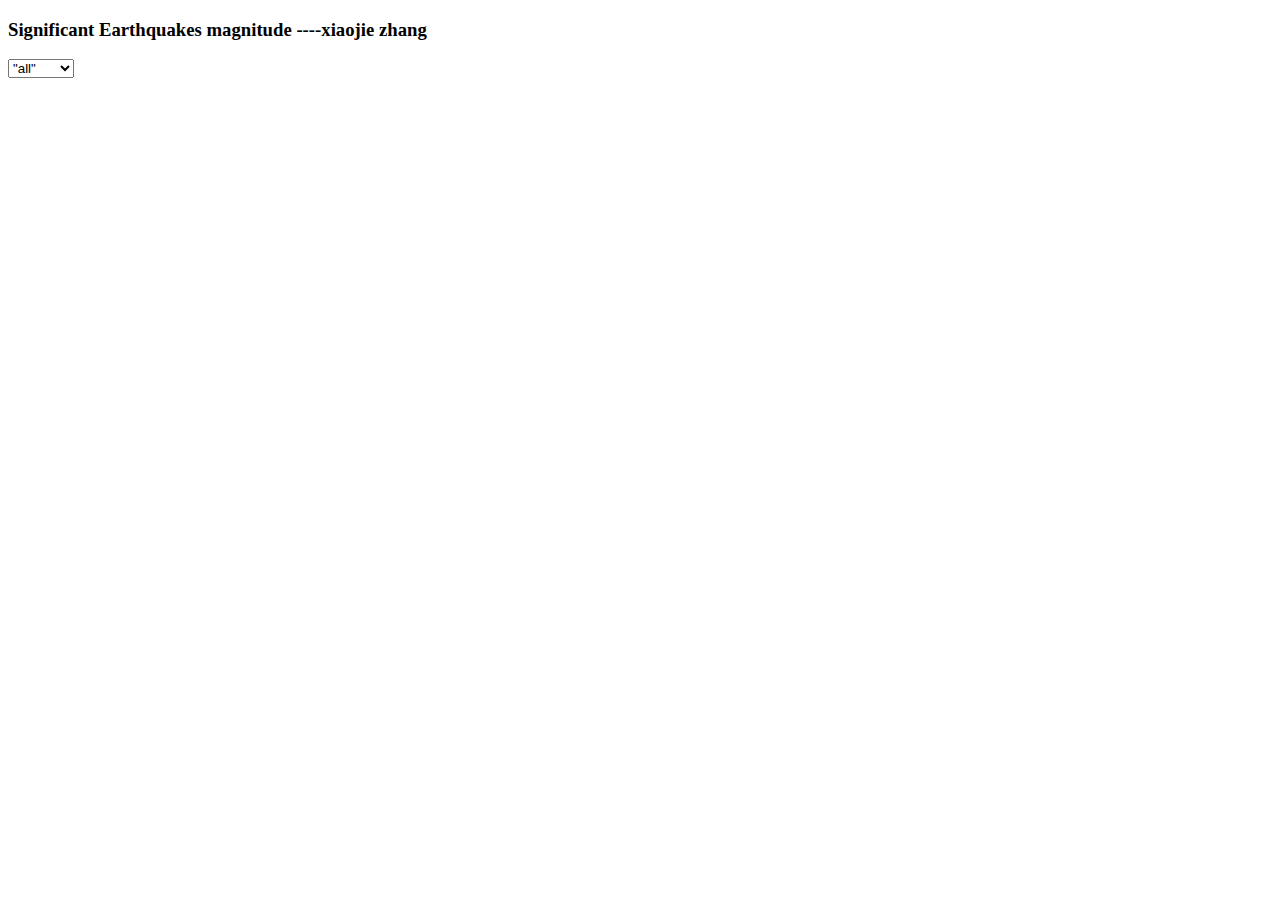
<file: index.html>
<!DOCTYPE html>
<html>

<head>
  <title>Significant Earthquakes magnitude</title>
  <link rel="stylesheet" href="css/leaflet.css" />
  <script src="https://d3js.org/d3.v4.min.js"></script>
  <script src="js/leaflet.js"></script>
  <style type="text/css">
    #map {
      width: 70%;
    }

    #scatter {
      float: absolute;
    }

    #tooltip {
      position: absolute;
      width: 200px;
      height: auto;
      padding: 10px;
      background-color: rgba(128, 128, 128, 0.4);
      -webkit-border-radius: 10px;
      -moz-border-radius: 10px;
      border-radius: 10px;
      -webkit-box-shadow: 4px 4px 10px rgba(0, 0, 0, 0.4);
      -moz-box-shadow: 4px 4px 10px rgba(0, 0, 0, 0.4);
      box-shadow: 4px 4px 10px rgba(0, 0, 0, 0.4);
      pointer-events: none;
      opacity: 0.8;
    }


    #tooltip.hidden {
      display: none;
    }

    #tooltip p {
      margin: 0;
      font-family: sans-serif;
      font-size: 12px;
      line-height: 14px;
    }

    #tooltip1 {
      position: absolute;
      width: 200px;
      height: auto;
      padding: 10px;
      background-color: rgba(128, 128, 128, 0.4);
      -webkit-border-radius: 10px;
      -moz-border-radius: 10px;
      border-radius: 10px;
      -webkit-box-shadow: 4px 4px 10px rgba(0, 0, 0, 0.4);
      -moz-box-shadow: 4px 4px 10px rgba(0, 0, 0, 0.4);
      box-shadow: 4px 4px 10px rgba(0, 0, 0, 0.4);
      pointer-events: none;
      opacity: 0.8;
    }


    #tooltip1.hidden {
      display: none;
    }

    #tooltip1 p {
      margin: 0;
      font-family: sans-serif;
      font-size: 12px;
      line-height: 14px;
    }

    .legend {
      line-height: 18px;
      color: #555;
    }

    .legend i {
      width: 10px;
      height: 10px;
      float: left;
      margin-right: 8px;
      opacity: 0.7;
    }

    .info {
      padding: 6px 8px;
      font: 14px/16px Arial, Helvetica, sans-serif;
      background: white;
      background: rgba(255, 255, 255, 0.8);
      box-shadow: 0 0 15px rgba(0, 0, 0, 0.2);
      border-radius: 5px;
    }

    .info h4 {
      margin: 0 0 5px;
      color: #777;
    }


    .class {
      position: absolute;
    }

    #hist {
      float: absolute;


    }
  </style>
</head>

<body>
  <div>
    <h3>Significant Earthquakes magnitude ----xiaojie zhang</h3>
    <select id="options" name="earthquake">
		<option value="6.5">"all"</option>
		<option value="8">">=8"</option>
		<option value="7.5">">=7.5"</option>
	  <option value="7">">=7"</option>
		<option value="6.5">">=6.5"</option>

	</select>
  </div>
  <div id="map" style="width: 900px; height: 400px;"></div>

  </div>
  <div id="tooltip" class="hidden">
    <p><strong>Earthquake Info</strong></p>
    <p><span id="date"></span></p>
    <p><span id="magnitude"></span></p>
    <p><span id="country"></span></p>
    <p><span id="depth"></span></p>
  </div>
  <div id="tooltip1" class="hidden">
    <p><strong>Earthquake Info</strong></p>
    <p><span id="year"></span></p>
    <p><span id="count"></span></p>
  </div>
  <div id="scatter">

  </div>

  <!-- <div id="hist" >
	<h3> count of the earthquake </h3>
</div> -->
  <script type="text/javascript" src="js/earthquake.js"></script>
</body>

</html>
</file>
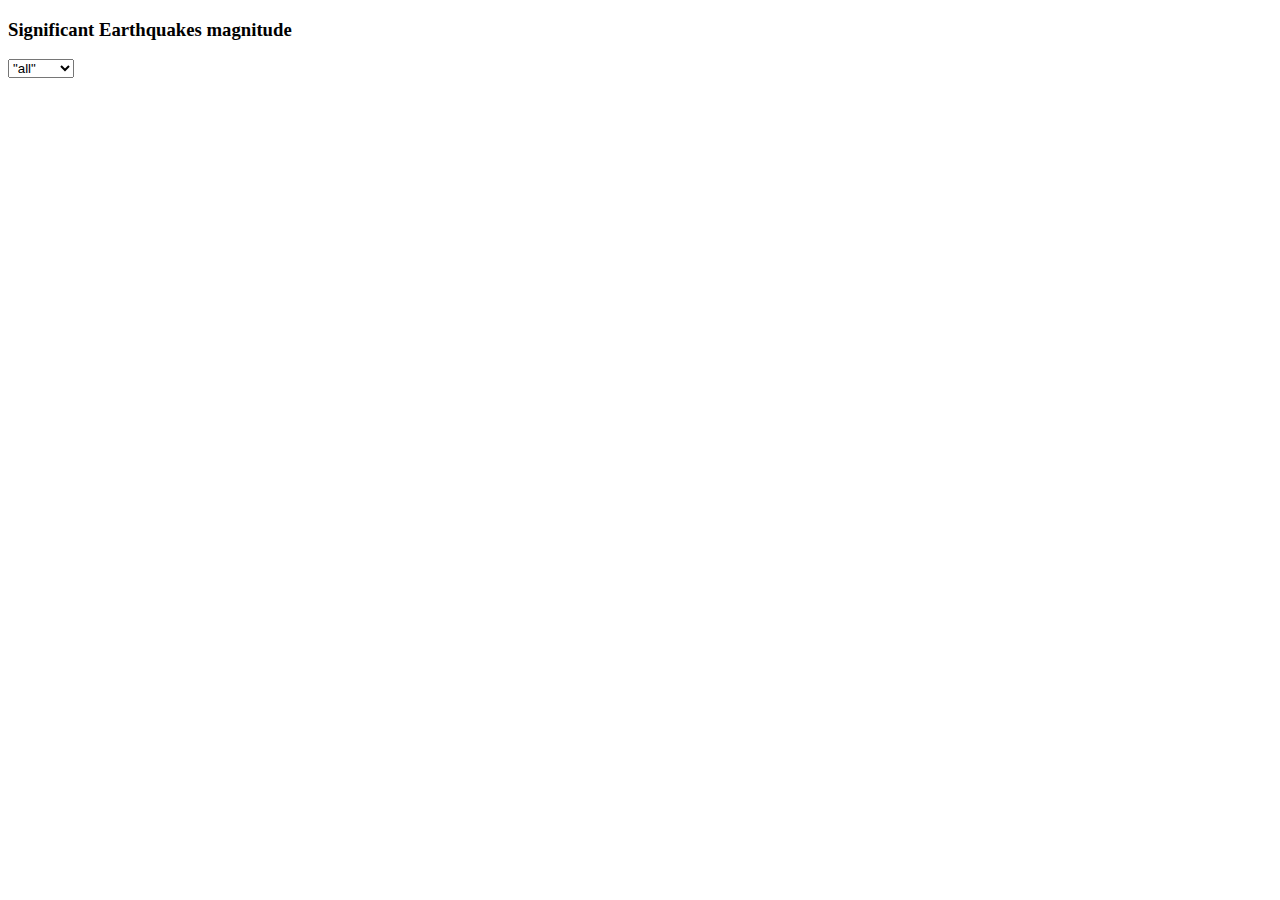
<file: index_topo.html>
<!DOCTYPE html>
<html>
<head>
	<title>Testing d3.js in Leaflet.js</title>

	<link rel="stylesheet" href="leaflet.css"></link>
	<script src="https://d3js.org/d3.v4.min.js"></script>
	<script src="leaflet.js"></script>
	<style type="text/css">

	#map{
  		width: 70%;
	}
	#scatter{
		float:absolute;
	}

	#tooltip {
				position: absolute;
				width: 200px;
				height: auto;
				padding: 10px;
				background-color: rgba(128, 128, 128, 0.4);
				-webkit-border-radius: 10px;
				-moz-border-radius: 10px;
				border-radius: 10px;
				-webkit-box-shadow: 4px 4px 10px rgba(0, 0, 0, 0.4);
				-moz-box-shadow: 4px 4px 10px rgba(0, 0, 0, 0.4);
				box-shadow: 4px 4px 10px rgba(0, 0, 0, 0.4);
				pointer-events: none;
				opacity: 0.8;
}


#tooltip.hidden {
        display: none;
}

#tooltip p {
        margin: 0;
        font-family: sans-serif;
        font-size: 12px;
        line-height: 14px;
}

#tooltip1 {
			position: absolute;
			width: 200px;
			height: auto;
			padding: 10px;
			background-color: rgba(128, 128, 128, 0.4);
			-webkit-border-radius: 10px;
			-moz-border-radius: 10px;
			border-radius: 10px;
			-webkit-box-shadow: 4px 4px 10px rgba(0, 0, 0, 0.4);
			-moz-box-shadow: 4px 4px 10px rgba(0, 0, 0, 0.4);
			box-shadow: 4px 4px 10px rgba(0, 0, 0, 0.4);
			pointer-events: none;
			opacity: 0.8;
}


#tooltip1.hidden {
			display: none;
}

#tooltip1 p {
			margin: 0;
			font-family: sans-serif;
			font-size: 12px;
			line-height: 14px;
}




.class{
	position: absolute;
}
#hist{
	float:absolute;


}

	</style>
</head>
<body>
<div>
	<h3>Significant Earthquakes magnitude </h3>
	<select id="options" name="earthquake">
		<option value="6.5">"all"</option>
		<option value="8">">=8"</option>
		<option value="7.5">">=7.5"</option>
	  <option value="7">">=7"</option>
		<option value="6.5">">=6.5"</option>

	</select>
</div>
<div id="map" style="width: 900px; height: 400px;"></div>

</div>
<div id="tooltip" class="hidden">
		<p><strong>Earthquake Info</strong></p>
		<p><span id="date"></span></p>
		<p><span id="magnitude"></span></p>
		<p><span id="country"></span></p>
		<p><span id="depth"></span></p>
</div>
<div id="tooltip1" class="hidden">
		<p><strong>Earthquake Info</strong></p>
		<p><span id="year"></span></p>
		<p><span id="count"></span></p>
</div>
<div id="scatter">

</div>

<!-- <div id="hist" >
	<h3> count of the earthquake </h3>
</div> -->
<script type="text/javascript" src="earthquake.js"></script>
</body>
</html>
</file>
<file: css/leaflet.css>
/**
 * @Author: xiaojiezhang
 * @Date:   2018-05-06T09:50:56-04:00
 * @Last modified by:   xiaojiezhang
 * @Last modified time: 2018-05-06T17:00:38-04:00
 */



/* required styles */

.leaflet-map-pane,
.leaflet-tile,
.leaflet-marker-icon,
.leaflet-marker-shadow,
.leaflet-tile-pane,
.leaflet-overlay-pane,
.leaflet-shadow-pane,
.leaflet-marker-pane,
.leaflet-popup-pane,
.leaflet-overlay-pane svg,
.leaflet-zoom-box,
.leaflet-image-layer,
.leaflet-layer { /* TODO optimize classes */
	position: absolute;
	}
.leaflet-container {
	overflow: hidden;
	outline: 0;
	}
.leaflet-tile,
.leaflet-marker-icon,
.leaflet-marker-shadow {
	-moz-user-select: none;
	-webkit-user-select: none;
	user-select: none;
	}
.leaflet-marker-icon,
.leaflet-marker-shadow {
	display: block;
	}
.leaflet-clickable {
	cursor: pointer;
	}
.leaflet-dragging, .leaflet-dragging .leaflet-clickable {
	cursor: move;
	}
.leaflet-container img {
    /* map is broken in FF if you have max-width: 100% on tiles */
	max-width: none !important;
	}
.leaflet-container img.leaflet-image-layer {
    /* stupid Android 2 doesn't understand "max-width: none" properly */
    max-width: 15000px !important;
    }

.leaflet-tile-pane { z-index: 2; }
.leaflet-objects-pane { z-index: 3; }
.leaflet-overlay-pane { z-index: 4; }
.leaflet-shadow-pane { z-index: 5; }
.leaflet-marker-pane { z-index: 6; }
.leaflet-popup-pane { z-index: 7; }

.leaflet-tile {
    filter: inherit;
    visibility: hidden;
	}
.leaflet-tile-loaded {
	visibility: inherit;
	}

.leaflet-zoom-box {
    width: 0;
    height: 0;
    }

/* Leaflet controls */

.leaflet-control {
	position: relative;
	z-index: 7;
	pointer-events: auto;
	}
.leaflet-top,
.leaflet-bottom {
	position: absolute;
	z-index: 1000;
	pointer-events: none;
	}
.leaflet-top {
	top: 0;
	}
.leaflet-right {
	right: 0;
	}
.leaflet-bottom {
	bottom: 0;
	}
.leaflet-left {
	left: 0;
	}
.leaflet-control {
	float: left;
	clear: both;
	}
.leaflet-right .leaflet-control {
	float: right;
	}
.leaflet-top .leaflet-control {
	margin-top: 10px;
	}
.leaflet-bottom .leaflet-control {
	margin-bottom: 10px;
	}
.leaflet-left .leaflet-control {
	margin-left: 10px;
	}
.leaflet-right .leaflet-control {
	margin-right: 10px;
	}

.leaflet-control-zoom {
	-moz-border-radius: 7px;
	-webkit-border-radius: 7px;
	border-radius: 7px;
	}
.leaflet-control-zoom {
	padding: 5px;
	background: rgba(0, 0, 0, 0.25);
	}
.leaflet-control-zoom a {
	background-color: rgba(255, 255, 255, 0.75);
	}
.leaflet-control-zoom a, .leaflet-control-layers a {
	background-position: 50% 50%;
	background-repeat: no-repeat;
	display: block;
	}
.leaflet-control-zoom a {
	-moz-border-radius: 4px;
	-webkit-border-radius: 4px;
	border-radius: 4px;
	width: 19px;
	height: 19px;
	}
.leaflet-control-zoom a:hover {
	background-color: #fff;
	}
.leaflet-touch .leaflet-control-zoom a {
	width: 27px;
	height: 27px;
	}
.leaflet-control-zoom-in {
	background-image: url(images/zoom-in.png);
	margin-bottom: 5px;
	}
.leaflet-control-zoom-out {
	background-image: url(images/zoom-out.png);
	}

.leaflet-control-layers {
	box-shadow: 0 1px 7px #999;
	background: #f8f8f9;
	-moz-border-radius: 8px;
	-webkit-border-radius: 8px;
	border-radius: 8px;
	}
.leaflet-control-layers a {
	background-image: url(images/layers.png);
	width: 36px;
	height: 36px;
	}
.leaflet-touch .leaflet-control-layers a {
	width: 44px;
	height: 44px;
	}
.leaflet-control-layers .leaflet-control-layers-list,
.leaflet-control-layers-expanded .leaflet-control-layers-toggle {
	display: none;
	}
.leaflet-control-layers-expanded .leaflet-control-layers-list {
	display: block;
	position: relative;
	}
.leaflet-control-layers-expanded {
	padding: 6px 10px 6px 6px;
	font: 12px/1.5 "Helvetica Neue", Arial, Helvetica, sans-serif;
	color: #333;
	background: #fff;
	}
.leaflet-control-layers input {
	margin-top: 2px;
	position: relative;
	top: 1px;
	}
.leaflet-control-layers label {
	display: block;
	}
.leaflet-control-layers-separator {
	height: 0;
	border-top: 1px solid #ddd;
	margin: 5px -10px 5px -6px;
	}

.leaflet-container .leaflet-control-attribution {
background-color: rgba(255, 255, 255, 0.7);

	box-shadow: 0 0 5px #bbb;
	margin: 0;
    }

.leaflet-control-attribution,
.leaflet-control-scale-line {
	padding: 0 5px;
	color: #333;
	}

.leaflet-container .leaflet-control-attribution,
.leaflet-container .leaflet-control-scale {
	font: 11px/1.5 "Helvetica Neue", Arial, Helvetica, sans-serif;
	}

.leaflet-left .leaflet-control-scale {
	margin-left: 5px;
	}
.leaflet-bottom .leaflet-control-scale {
	margin-bottom: 5px;
	}

.leaflet-control-scale-line {
	border: 2px solid #777;
	border-top: none;
	color: black;
	line-height: 1;
	font-size: 10px;
	padding-bottom: 2px;
	text-shadow: 1px 1px 1px #fff;
	background-color: rgba(255, 255, 255, 0.5);
	}
.leaflet-control-scale-line:not(:first-child) {
	border-top: 2px solid #777;
	padding-top: 1px;
	border-bottom: none;
	margin-top: -2px;
	}
.leaflet-control-scale-line:not(:first-child):not(:last-child) {
	border-bottom: 2px solid #777;
	}

.leaflet-touch .leaflet-control-attribution, .leaflet-touch .leaflet-control-layers {
	box-shadow: none;
	}
.leaflet-touch .leaflet-control-layers {
	border: 5px solid #bbb;
	}


/* Zoom and fade animations */

.leaflet-fade-anim .leaflet-tile, .leaflet-fade-anim .leaflet-popup {
	opacity: 0;

	-webkit-transition: opacity 0.2s linear;
	-moz-transition: opacity 0.2s linear;
	-o-transition: opacity 0.2s linear;
	transition: opacity 0.2s linear;
	}
.leaflet-fade-anim .leaflet-tile-loaded, .leaflet-fade-anim .leaflet-map-pane .leaflet-popup {
	opacity: 1;
	}

.leaflet-zoom-anim .leaflet-zoom-animated {
	-webkit-transition: -webkit-transform 0.25s cubic-bezier(0.25,0.1,0.25,0.75);
	-moz-transition: -moz-transform 0.25s cubic-bezier(0.25,0.1,0.25,0.75);
	-o-transition: -o-transform 0.25s cubic-bezier(0.25,0.1,0.25,0.75);
	transition: transform 0.25s cubic-bezier(0.25,0.1,0.25,0.75);
	}

.leaflet-zoom-anim .leaflet-tile,
.leaflet-pan-anim .leaflet-tile,
.leaflet-touching .leaflet-zoom-animated {
    -webkit-transition: none;
    -moz-transition: none;
    -o-transition: none;
    transition: none;
    }

.leaflet-zoom-anim .leaflet-zoom-hide {
	visibility: hidden;
	}


/* Popup layout */

.leaflet-popup {
	position: absolute;
	text-align: center;
	}
.leaflet-popup-content-wrapper {
	padding: 1px;
	text-align: left;
	}
.leaflet-popup-content {
	margin: 14px 20px;
	}
.leaflet-popup-tip-container {
	margin: 0 auto;
	width: 40px;
	height: 20px;
	position: relative;
	overflow: hidden;
	}
.leaflet-popup-tip {
	width: 15px;
	height: 15px;
	padding: 1px;

	margin: -8px auto 0;

	-moz-transform: rotate(45deg);
	-webkit-transform: rotate(45deg);
	-ms-transform: rotate(45deg);
	-o-transform: rotate(45deg);
	transform: rotate(45deg);
	}
.leaflet-container a.leaflet-popup-close-button {
	position: absolute;
	top: 0;
	right: 0;
	padding: 4px 5px 0 0;
	text-align: center;
	width: 18px;
	height: 14px;
	font: 16px/14px Tahoma, Verdana, sans-serif;
	color: #c3c3c3;
	text-decoration: none;
	font-weight: bold;
	}
.leaflet-container a.leaflet-popup-close-button:hover {
	color: #999;
	}
.leaflet-popup-content p {
	margin: 18px 0;
	}
.leaflet-popup-scrolled {
	overflow: auto;
	border-bottom: 1px solid #ddd;
	border-top: 1px solid #ddd;
	}


/* Visual appearance */

.leaflet-container {
/* 	background: #ddd; */
background:"black"
	}
.leaflet-container a {
	color: #0078A8;
	}
.leaflet-container a.leaflet-active {
    outline: 2px solid orange;
    }
.leaflet-zoom-box {
	border: 2px dotted #05f;
	background: white;
	opacity: 0.5;
	}
.leaflet-div-icon {
    background: #fff;
    border: 1px solid #666;
    }
.leaflet-editing-icon {
    border-radius: 2px;
    }
.leaflet-popup-content-wrapper, .leaflet-popup-tip {
	background: white;

	box-shadow: 0 3px 10px #888;
	-moz-box-shadow: 0 3px 10px #888;
	-webkit-box-shadow: 0 3px 14px #999;
	}
.leaflet-popup-content-wrapper {
	-moz-border-radius: 20px;
	-webkit-border-radius: 20px;
	border-radius: 20px;
	}
.leaflet-popup-content {
	font: 12px/1.4 "Helvetica Neue", Arial, Helvetica, sans-serif;
	}
</file>
<file: leaflet.css>
/**
 * @Author: xiaojiezhang
 * @Date:   2018-05-06T09:50:56-04:00
 * @Last modified by:   xiaojiezhang
 * @Last modified time: 2018-05-06T17:00:38-04:00
 */



/* required styles */

.leaflet-map-pane,
.leaflet-tile,
.leaflet-marker-icon,
.leaflet-marker-shadow,
.leaflet-tile-pane,
.leaflet-overlay-pane,
.leaflet-shadow-pane,
.leaflet-marker-pane,
.leaflet-popup-pane,
.leaflet-overlay-pane svg,
.leaflet-zoom-box,
.leaflet-image-layer,
.leaflet-layer { /* TODO optimize classes */
	position: absolute;
	}
.leaflet-container {
	overflow: hidden;
	outline: 0;
	}
.leaflet-tile,
.leaflet-marker-icon,
.leaflet-marker-shadow {
	-moz-user-select: none;
	-webkit-user-select: none;
	user-select: none;
	}
.leaflet-marker-icon,
.leaflet-marker-shadow {
	display: block;
	}
.leaflet-clickable {
	cursor: pointer;
	}
.leaflet-dragging, .leaflet-dragging .leaflet-clickable {
	cursor: move;
	}
.leaflet-container img {
    /* map is broken in FF if you have max-width: 100% on tiles */
	max-width: none !important;
	}
.leaflet-container img.leaflet-image-layer {
    /* stupid Android 2 doesn't understand "max-width: none" properly */
    max-width: 15000px !important;
    }

.leaflet-tile-pane { z-index: 2; }
.leaflet-objects-pane { z-index: 3; }
.leaflet-overlay-pane { z-index: 4; }
.leaflet-shadow-pane { z-index: 5; }
.leaflet-marker-pane { z-index: 6; }
.leaflet-popup-pane { z-index: 7; }

.leaflet-tile {
    filter: inherit;
    visibility: hidden;
	}
.leaflet-tile-loaded {
	visibility: inherit;
	}

.leaflet-zoom-box {
    width: 0;
    height: 0;
    }

/* Leaflet controls */

.leaflet-control {
	position: relative;
	z-index: 7;
	pointer-events: auto;
	}
.leaflet-top,
.leaflet-bottom {
	position: absolute;
	z-index: 1000;
	pointer-events: none;
	}
.leaflet-top {
	top: 0;
	}
.leaflet-right {
	right: 0;
	}
.leaflet-bottom {
	bottom: 0;
	}
.leaflet-left {
	left: 0;
	}
.leaflet-control {
	float: left;
	clear: both;
	}
.leaflet-right .leaflet-control {
	float: right;
	}
.leaflet-top .leaflet-control {
	margin-top: 10px;
	}
.leaflet-bottom .leaflet-control {
	margin-bottom: 10px;
	}
.leaflet-left .leaflet-control {
	margin-left: 10px;
	}
.leaflet-right .leaflet-control {
	margin-right: 10px;
	}

.leaflet-control-zoom {
	-moz-border-radius: 7px;
	-webkit-border-radius: 7px;
	border-radius: 7px;
	}
.leaflet-control-zoom {
	padding: 5px;
	background: rgba(0, 0, 0, 0.25);
	}
.leaflet-control-zoom a {
	background-color: rgba(255, 255, 255, 0.75);
	}
.leaflet-control-zoom a, .leaflet-control-layers a {
	background-position: 50% 50%;
	background-repeat: no-repeat;
	display: block;
	}
.leaflet-control-zoom a {
	-moz-border-radius: 4px;
	-webkit-border-radius: 4px;
	border-radius: 4px;
	width: 19px;
	height: 19px;
	}
.leaflet-control-zoom a:hover {
	background-color: #fff;
	}
.leaflet-touch .leaflet-control-zoom a {
	width: 27px;
	height: 27px;
	}
.leaflet-control-zoom-in {
	background-image: url(images/zoom-in.png);
	margin-bottom: 5px;
	}
.leaflet-control-zoom-out {
	background-image: url(images/zoom-out.png);
	}

.leaflet-control-layers {
	box-shadow: 0 1px 7px #999;
	background: #f8f8f9;
	-moz-border-radius: 8px;
	-webkit-border-radius: 8px;
	border-radius: 8px;
	}
.leaflet-control-layers a {
	background-image: url(images/layers.png);
	width: 36px;
	height: 36px;
	}
.leaflet-touch .leaflet-control-layers a {
	width: 44px;
	height: 44px;
	}
.leaflet-control-layers .leaflet-control-layers-list,
.leaflet-control-layers-expanded .leaflet-control-layers-toggle {
	display: none;
	}
.leaflet-control-layers-expanded .leaflet-control-layers-list {
	display: block;
	position: relative;
	}
.leaflet-control-layers-expanded {
	padding: 6px 10px 6px 6px;
	font: 12px/1.5 "Helvetica Neue", Arial, Helvetica, sans-serif;
	color: #333;
	background: #fff;
	}
.leaflet-control-layers input {
	margin-top: 2px;
	position: relative;
	top: 1px;
	}
.leaflet-control-layers label {
	display: block;
	}
.leaflet-control-layers-separator {
	height: 0;
	border-top: 1px solid #ddd;
	margin: 5px -10px 5px -6px;
	}

.leaflet-container .leaflet-control-attribution {
background-color: rgba(255, 255, 255, 0.7);

	box-shadow: 0 0 5px #bbb;
	margin: 0;
    }

.leaflet-control-attribution,
.leaflet-control-scale-line {
	padding: 0 5px;
	color: #333;
	}

.leaflet-container .leaflet-control-attribution,
.leaflet-container .leaflet-control-scale {
	font: 11px/1.5 "Helvetica Neue", Arial, Helvetica, sans-serif;
	}

.leaflet-left .leaflet-control-scale {
	margin-left: 5px;
	}
.leaflet-bottom .leaflet-control-scale {
	margin-bottom: 5px;
	}

.leaflet-control-scale-line {
	border: 2px solid #777;
	border-top: none;
	color: black;
	line-height: 1;
	font-size: 10px;
	padding-bottom: 2px;
	text-shadow: 1px 1px 1px #fff;
	background-color: rgba(255, 255, 255, 0.5);
	}
.leaflet-control-scale-line:not(:first-child) {
	border-top: 2px solid #777;
	padding-top: 1px;
	border-bottom: none;
	margin-top: -2px;
	}
.leaflet-control-scale-line:not(:first-child):not(:last-child) {
	border-bottom: 2px solid #777;
	}

.leaflet-touch .leaflet-control-attribution, .leaflet-touch .leaflet-control-layers {
	box-shadow: none;
	}
.leaflet-touch .leaflet-control-layers {
	border: 5px solid #bbb;
	}


/* Zoom and fade animations */

.leaflet-fade-anim .leaflet-tile, .leaflet-fade-anim .leaflet-popup {
	opacity: 0;

	-webkit-transition: opacity 0.2s linear;
	-moz-transition: opacity 0.2s linear;
	-o-transition: opacity 0.2s linear;
	transition: opacity 0.2s linear;
	}
.leaflet-fade-anim .leaflet-tile-loaded, .leaflet-fade-anim .leaflet-map-pane .leaflet-popup {
	opacity: 1;
	}

.leaflet-zoom-anim .leaflet-zoom-animated {
	-webkit-transition: -webkit-transform 0.25s cubic-bezier(0.25,0.1,0.25,0.75);
	-moz-transition: -moz-transform 0.25s cubic-bezier(0.25,0.1,0.25,0.75);
	-o-transition: -o-transform 0.25s cubic-bezier(0.25,0.1,0.25,0.75);
	transition: transform 0.25s cubic-bezier(0.25,0.1,0.25,0.75);
	}

.leaflet-zoom-anim .leaflet-tile,
.leaflet-pan-anim .leaflet-tile,
.leaflet-touching .leaflet-zoom-animated {
    -webkit-transition: none;
    -moz-transition: none;
    -o-transition: none;
    transition: none;
    }

.leaflet-zoom-anim .leaflet-zoom-hide {
	visibility: hidden;
	}


/* Popup layout */

.leaflet-popup {
	position: absolute;
	text-align: center;
	}
.leaflet-popup-content-wrapper {
	padding: 1px;
	text-align: left;
	}
.leaflet-popup-content {
	margin: 14px 20px;
	}
.leaflet-popup-tip-container {
	margin: 0 auto;
	width: 40px;
	height: 20px;
	position: relative;
	overflow: hidden;
	}
.leaflet-popup-tip {
	width: 15px;
	height: 15px;
	padding: 1px;

	margin: -8px auto 0;

	-moz-transform: rotate(45deg);
	-webkit-transform: rotate(45deg);
	-ms-transform: rotate(45deg);
	-o-transform: rotate(45deg);
	transform: rotate(45deg);
	}
.leaflet-container a.leaflet-popup-close-button {
	position: absolute;
	top: 0;
	right: 0;
	padding: 4px 5px 0 0;
	text-align: center;
	width: 18px;
	height: 14px;
	font: 16px/14px Tahoma, Verdana, sans-serif;
	color: #c3c3c3;
	text-decoration: none;
	font-weight: bold;
	}
.leaflet-container a.leaflet-popup-close-button:hover {
	color: #999;
	}
.leaflet-popup-content p {
	margin: 18px 0;
	}
.leaflet-popup-scrolled {
	overflow: auto;
	border-bottom: 1px solid #ddd;
	border-top: 1px solid #ddd;
	}


/* Visual appearance */

.leaflet-container {
/* 	background: #ddd; */
background:"black"
	}
.leaflet-container a {
	color: #0078A8;
	}
.leaflet-container a.leaflet-active {
    outline: 2px solid orange;
    }
.leaflet-zoom-box {
	border: 2px dotted #05f;
	background: white;
	opacity: 0.5;
	}
.leaflet-div-icon {
    background: #fff;
    border: 1px solid #666;
    }
.leaflet-editing-icon {
    border-radius: 2px;
    }
.leaflet-popup-content-wrapper, .leaflet-popup-tip {
	background: white;

	box-shadow: 0 3px 10px #888;
	-moz-box-shadow: 0 3px 10px #888;
	-webkit-box-shadow: 0 3px 14px #999;
	}
.leaflet-popup-content-wrapper {
	-moz-border-radius: 20px;
	-webkit-border-radius: 20px;
	border-radius: 20px;
	}
.leaflet-popup-content {
	font: 12px/1.4 "Helvetica Neue", Arial, Helvetica, sans-serif;
	}
</file>
